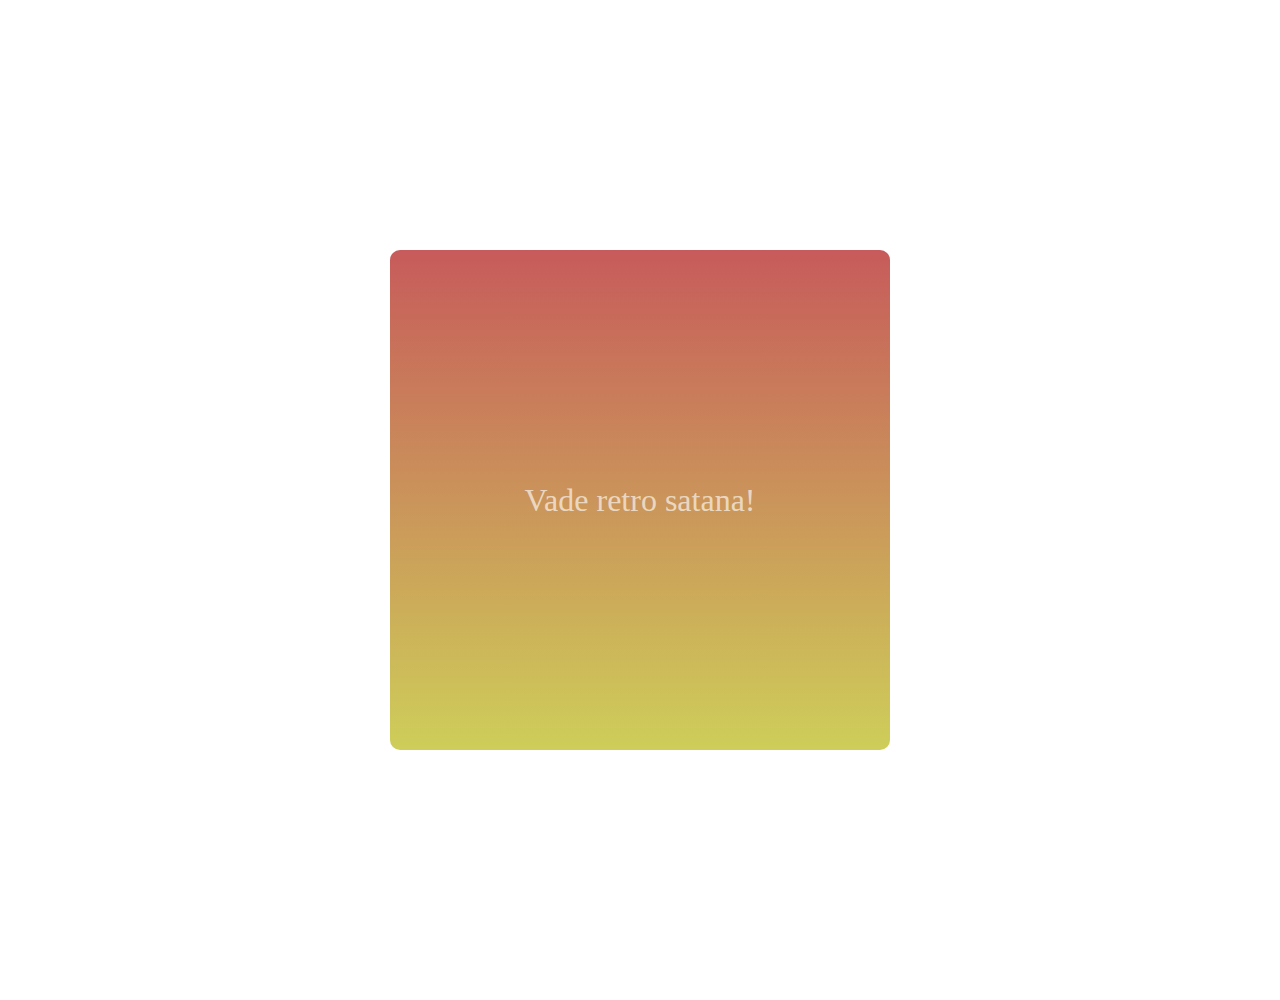
<file: index.html>
<!DOCTYPE html>
<html lang="en">
<head>
  <meta charset="UTF-8">
  <meta http-equiv="X-UA-Compatible" content="IE=edge">
  <meta name="viewport" content="width=device-width, initial-scale=1.0">
  <link rel="stylesheet" href="assets/css/style.css">
  <title>Mail</title>
</head>
<body>

  <main>
    <div class="container">
      <h1 id="msgInfo"></h1>
    </div>  
  </main>
  
  

  <script src="assets/js/script.js"></script>
</body>
</html>
</file>
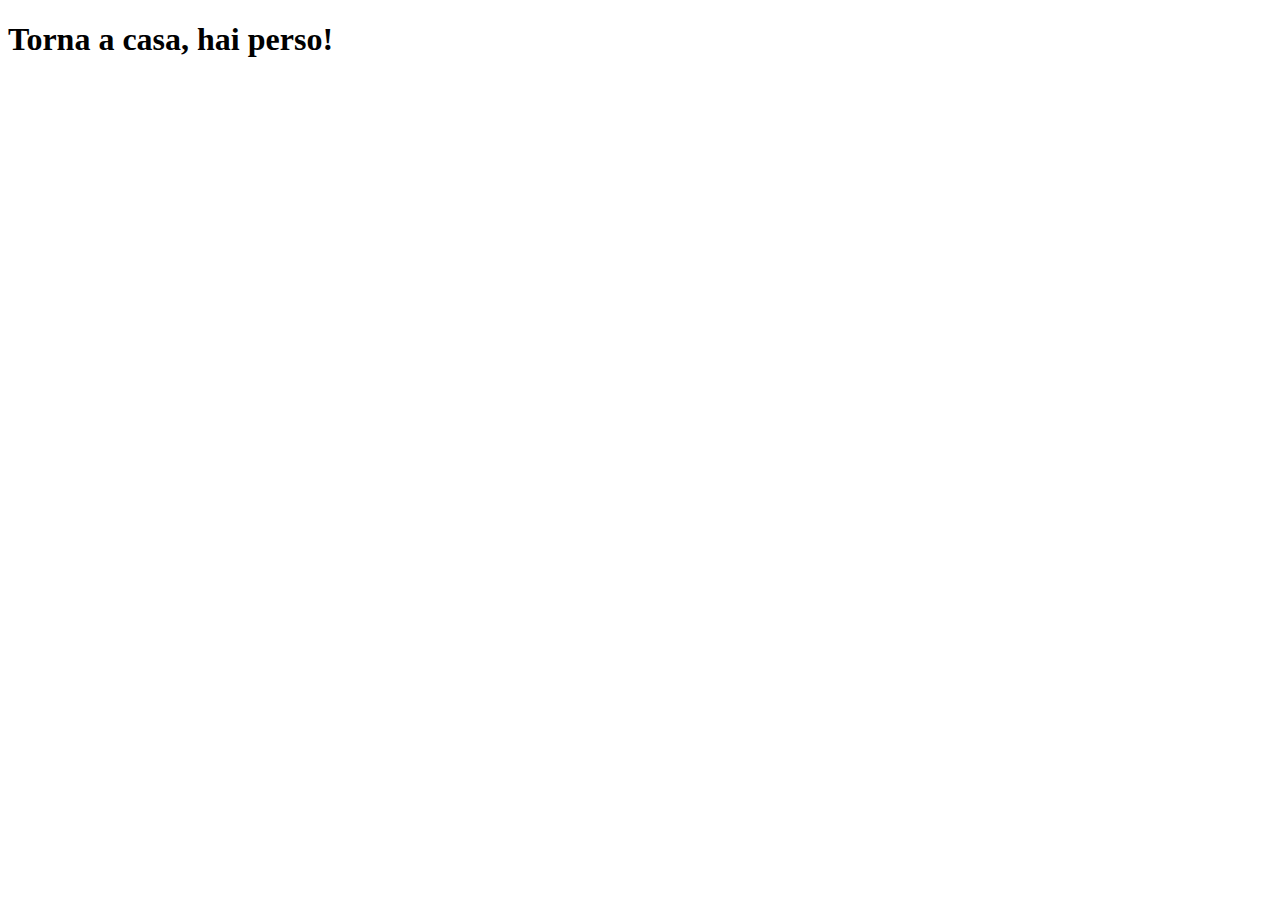
<file: index2.html>
<!DOCTYPE html>
<html lang="en">
<head>
  <meta charset="UTF-8">
  <meta http-equiv="X-UA-Compatible" content="IE=edge">
  <meta name="viewport" content="width=device-width, initial-scale=1.0">
  <title>Dice</title>
</head>
<body>
  
  <h1 id="msgInfo"></h1>

  <script src="assets2/js/script.js"></script>
</body>
</html>
</file>
<file: assets/css/style.css>
* {
  margin: 0;
  padding: 0;
  box-sizing: border-box;
}

main {
  height: 1000px;
  width: 800px;
  margin: auto;
  display: flex;
  justify-content: center;
  align-items: center;
}

.container {
  height: 500px;
  width: 500px;
  background-image: linear-gradient(rgb(199, 91, 91), rgb(206, 206, 89));
  
  border-radius: 2%;
  display: flex;
  justify-content: center;
  align-items: center;
}

h1 {
  font-weight: 200;
  color: rgba(255, 255, 255, 0.644);
}
</file>
